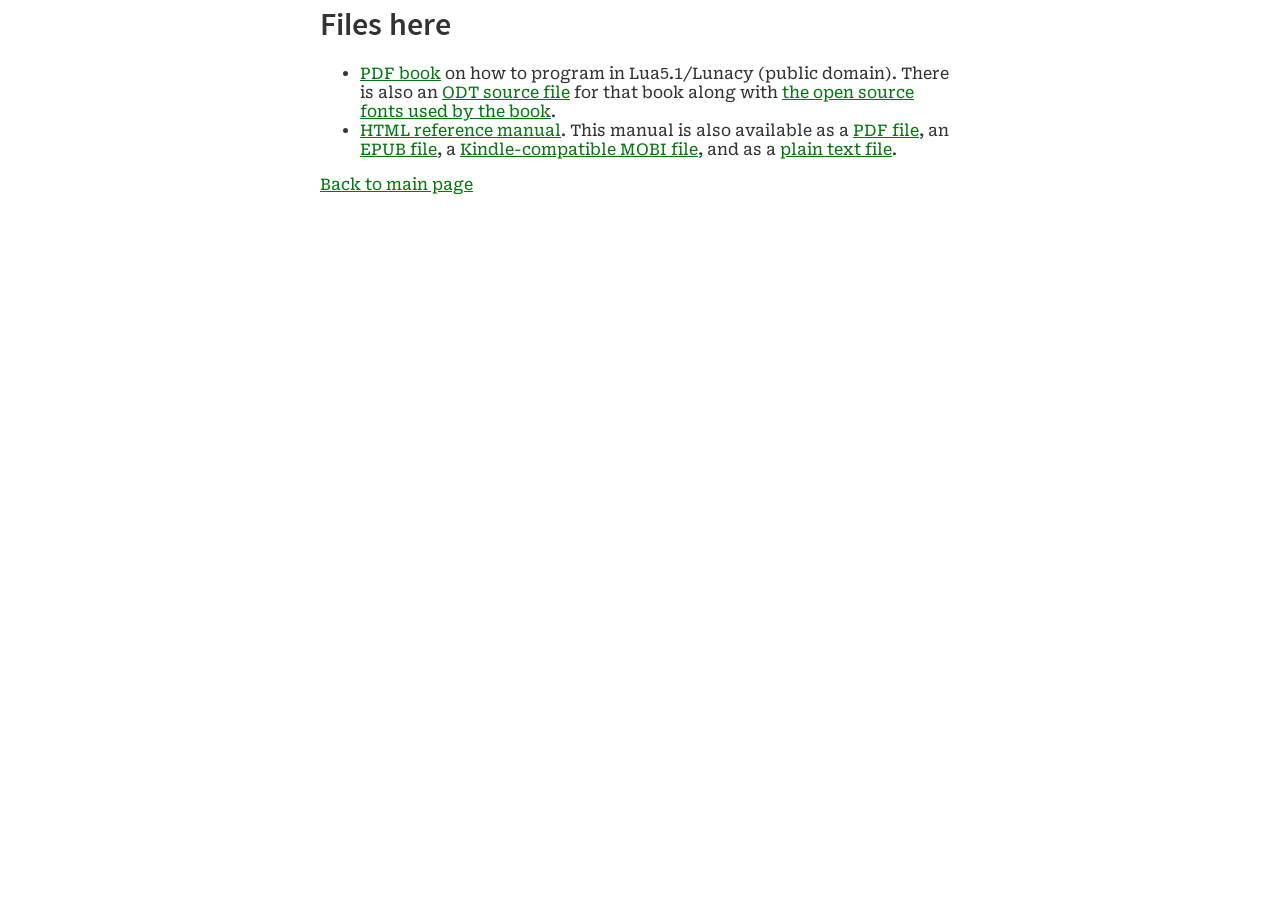
<file: doc/index.html>
<html><head><title>Sam Trenholme’s Blog</title>
<meta http-equiv="Content-Type" content="text/html; charset=utf-8">
<style>
@import url(fonts.css);
@font-face { font-family: GeorgiaF; src: local(Georgia); size-adjust: 118%; }
a { color: #067610; }
.content { display: table; max-width: 640px;
color: #333; background-color: #fff;
font-family: Kilroy8, GeorgiaF, Georgia, serif;
font-size: 16px;
margin-left: auto;
margin-right: auto; }
@media (prefers-color-scheme: dark) {
	body { background-color: #131516; color: #d8d4cf; }
	.content { background-color: #131516; color: #d8d4cf; }
	a { color: #78dc78; }
	.content a { color: #78dc78; }
}
</style>
<meta name=viewport 
content=width=device-width,initial-scale=1.0,minimum-scale=1.0 >
</head>
<body>
<div class=content>
<h1>Files here</h1>
<ul>
<li><a href="SamDiscussesLunacy.pdf">PDF book</a> on how to program
in Lua5.1/Lunacy (public domain).  There is also an
<a href="SamDiscussesLunacy.odt">ODT source file</a> for that book along
with <a href="SamDiscussesLunacy-fonts.7z">the open source
fonts used by the book</a>.
<li><a href="lunacy-manual.html">HTML reference manual</a>.  This manual
is also available as a <a href="lunacy-manual.pdf">PDF file</a>, an
<a href="lunacy-manual.epub">EPUB file</a>, a <a
href="lunacy-manual.mobi">Kindle-compatible MOBI file</a>, and as a
<a href="lunacy-manual.txt">plain text file</a>.
</ul>
<a href="../">Back to main page</a>
</div>
</body></html>
</file>
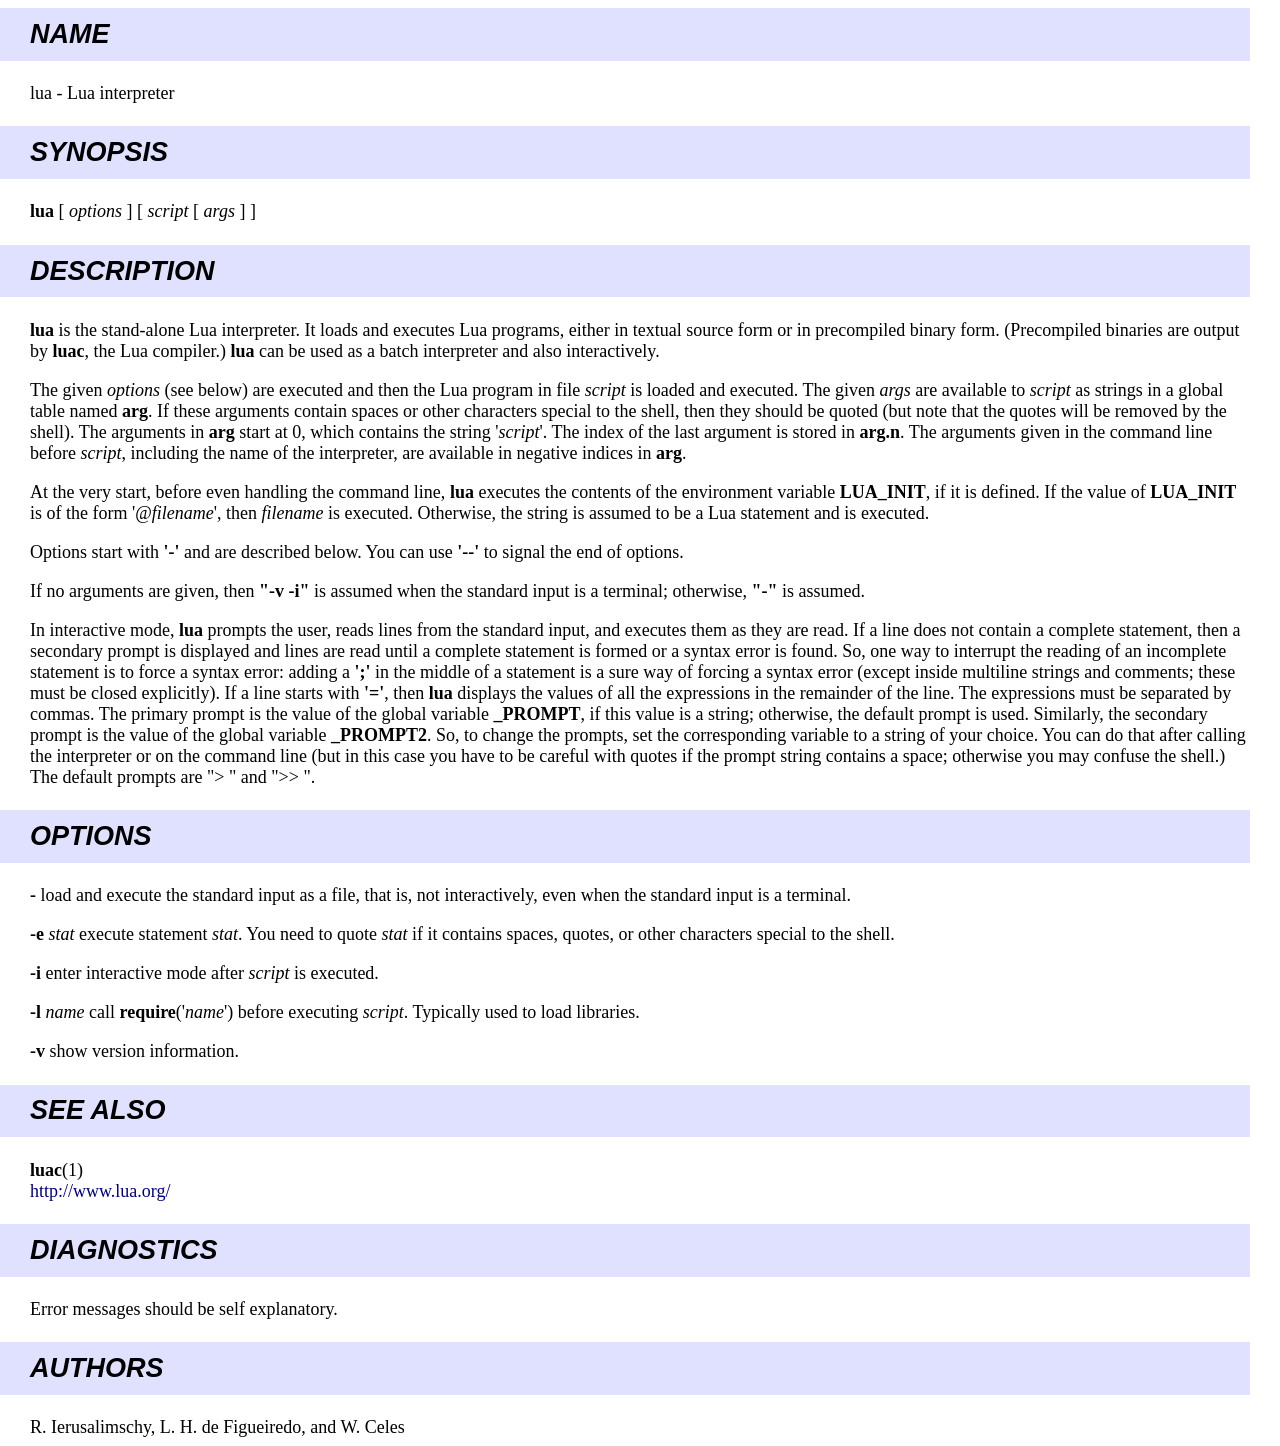
<file: doc/lua.html>
<!-- $Id: lua.man,v 1.11 2006/01/06 16:03:34 lhf Exp $ -->
<HTML>
<HEAD>
<TITLE>LUA man page</TITLE>
<LINK REL="stylesheet" TYPE="text/css" HREF="lunacy.css">
</HEAD>

<BODY BGCOLOR="#FFFFFF">

<H2>NAME</H2>
lua - Lua interpreter
<H2>SYNOPSIS</H2>
<B>lua</B>
[
<I>options</I>
]
[
<I>script</I>
[
<I>args</I>
]
]
<H2>DESCRIPTION</H2>
<B>lua</B>
is the stand-alone Lua interpreter.
It loads and executes Lua programs,
either in textual source form or
in precompiled binary form.
(Precompiled binaries are output by
<B>luac</B>,
the Lua compiler.)
<B>lua</B>
can be used as a batch interpreter and also interactively.
<P>
The given
<I>options</I>
(see below)
are executed and then
the Lua program in file
<I>script</I>
is loaded and executed.
The given
<I>args</I>
are available to
<I>script</I>
as strings in a global table named
<B>arg</B>.
If these arguments contain spaces or other characters special to the shell,
then they should be quoted
(but note that the quotes will be removed by the shell).
The arguments in
<B>arg</B>
start at 0,
which contains the string
'<I>script</I>'.
The index of the last argument is stored in
<B>arg.n</B>.
The arguments given in the command line before
<I>script</I>,
including the name of the interpreter,
are available in negative indices in
<B>arg</B>.
<P>
At the very start,
before even handling the command line,
<B>lua</B>
executes the contents of the environment variable
<B>LUA_INIT</B>,
if it is defined.
If the value of
<B>LUA_INIT</B>
is of the form
'@<I>filename</I>',
then
<I>filename</I>
is executed.
Otherwise, the string is assumed to be a Lua statement and is executed.
<P>
Options start with
<B>'-'</B>
and are described below.
You can use
<B>'--'</B>
to signal the end of options.
<P>
If no arguments are given,
then
<B>"-v -i"</B>
is assumed when the standard input is a terminal;
otherwise,
<B>"-"</B>
is assumed.
<P>
In interactive mode,
<B>lua</B>
prompts the user,
reads lines from the standard input,
and executes them as they are read.
If a line does not contain a complete statement,
then a secondary prompt is displayed and
lines are read until a complete statement is formed or
a syntax error is found.
So, one way to interrupt the reading of an incomplete statement is
to force a syntax error:
adding a
<B>';'</B>
in the middle of a statement is a sure way of forcing a syntax error
(except inside multiline strings and comments; these must be closed explicitly).
If a line starts with
<B>'='</B>,
then
<B>lua</B>
displays the values of all the expressions in the remainder of the
line. The expressions must be separated by commas.
The primary prompt is the value of the global variable
<B>_PROMPT</B>,
if this value is a string;
otherwise, the default prompt is used.
Similarly, the secondary prompt is the value of the global variable
<B>_PROMPT2</B>.
So,
to change the prompts,
set the corresponding variable to a string of your choice.
You can do that after calling the interpreter
or on the command line
(but in this case you have to be careful with quotes
if the prompt string contains a space; otherwise you may confuse the shell.)
The default prompts are "&gt; " and "&gt;&gt; ".
<H2>OPTIONS</H2>
<P>
<B>-</B>
load and execute the standard input as a file,
that is,
not interactively,
even when the standard input is a terminal.
<P>
<B>-e </B><I>stat</I>
execute statement
<I>stat</I>.
You need to quote
<I>stat </I>
if it contains spaces, quotes,
or other characters special to the shell.
<P>
<B>-i</B>
enter interactive mode after
<I>script</I>
is executed.
<P>
<B>-l </B><I>name</I>
call
<B>require</B>('<I>name</I>')
before executing
<I>script</I>.
Typically used to load libraries.
<P>
<B>-v</B>
show version information.
<H2>SEE ALSO</H2>
<B>luac</B>(1)
<BR>
<A HREF="http://www.lua.org/">http://www.lua.org/</A>
<H2>DIAGNOSTICS</H2>
Error messages should be self explanatory.
<H2>AUTHORS</H2>
R. Ierusalimschy,
L. H. de Figueiredo,
and
W. Celes
<!-- EOF -->
</BODY>
</HTML>
</file>
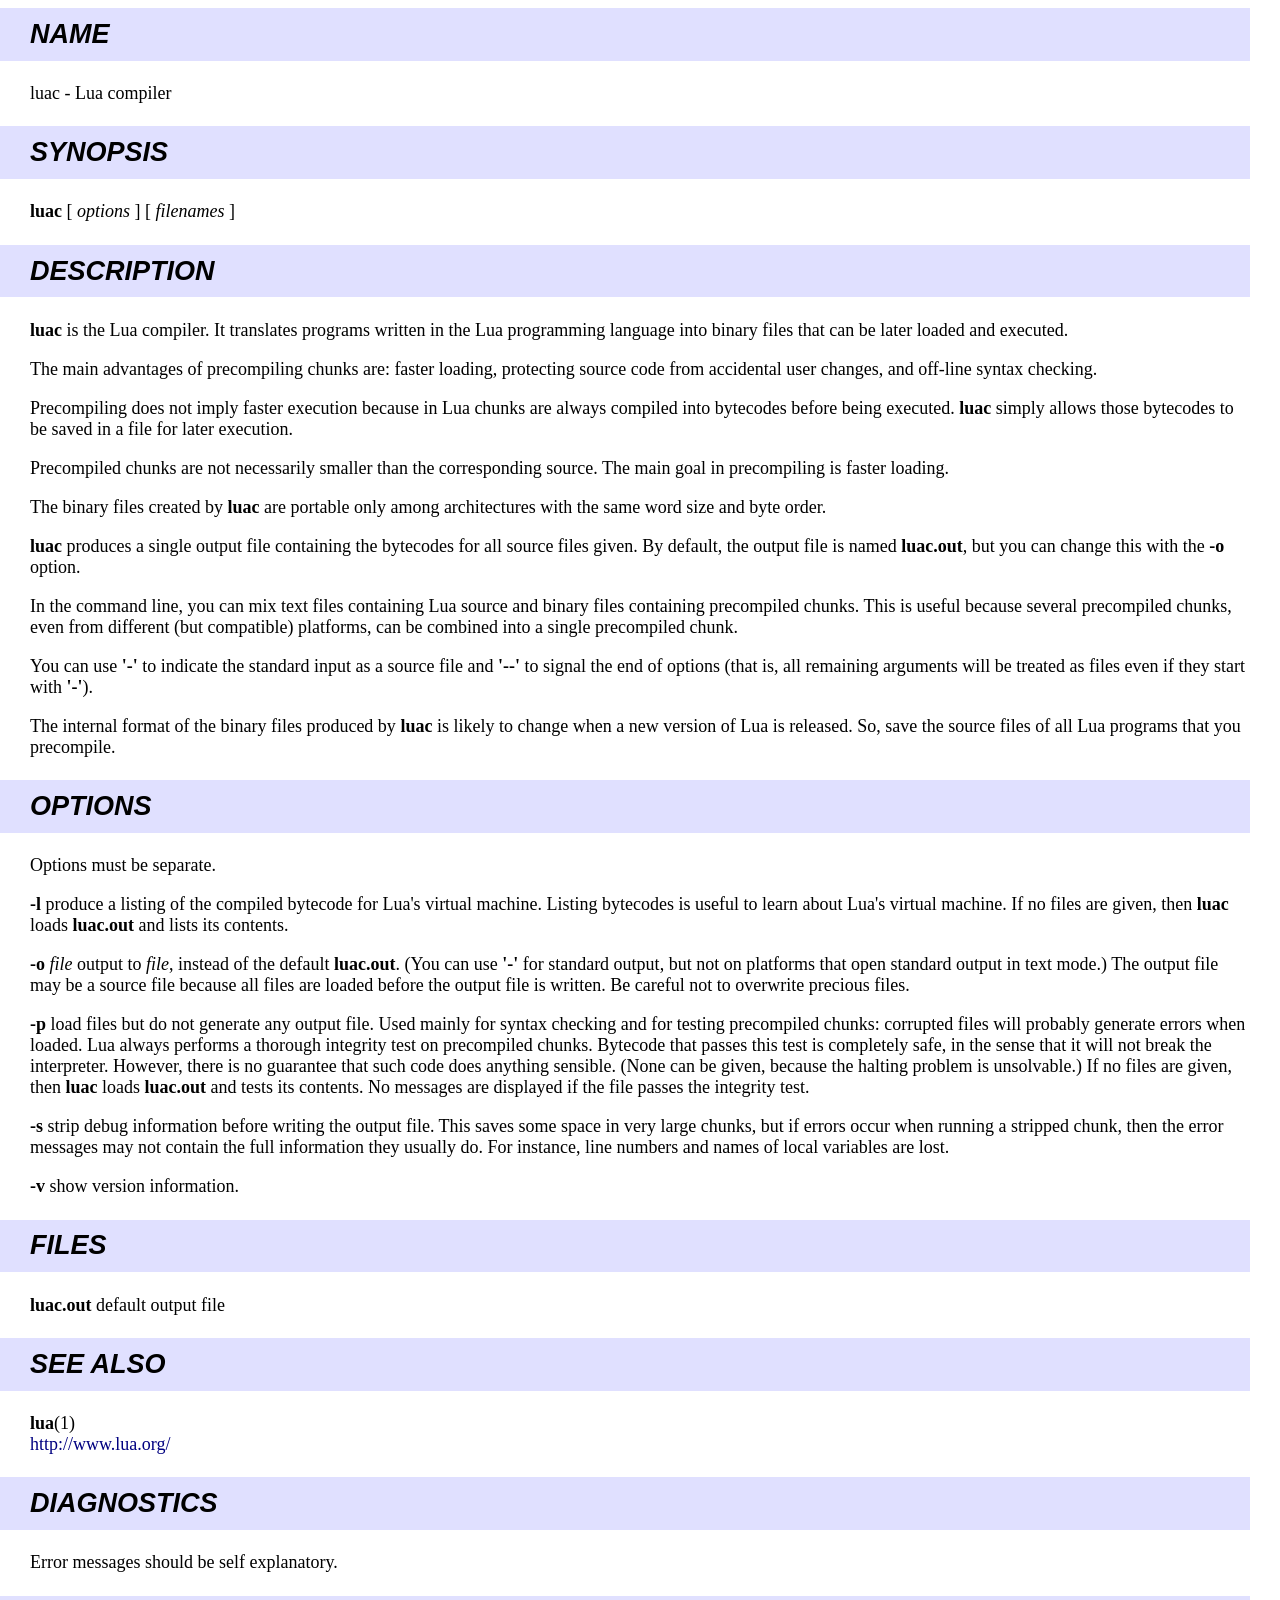
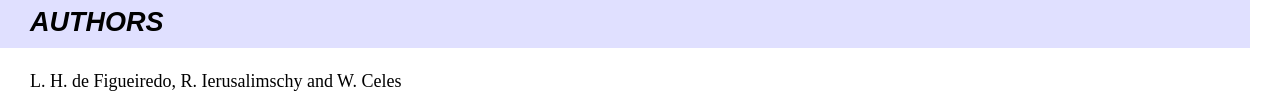
<file: doc/luac.html>
<!-- $Id: luac.man,v 1.28 2006/01/06 16:03:34 lhf Exp $ -->
<HTML>
<HEAD>
<TITLE>LUAC man page</TITLE>
<LINK REL="stylesheet" TYPE="text/css" HREF="lunacy.css">
</HEAD>

<BODY BGCOLOR="#FFFFFF">

<H2>NAME</H2>
luac - Lua compiler
<H2>SYNOPSIS</H2>
<B>luac</B>
[
<I>options</I>
] [
<I>filenames</I>
]
<H2>DESCRIPTION</H2>
<B>luac</B>
is the Lua compiler.
It translates programs written in the Lua programming language
into binary files that can be later loaded and executed.
<P>
The main advantages of precompiling chunks are:
faster loading,
protecting source code from accidental user changes,
and
off-line syntax checking.
<P>
Precompiling does not imply faster execution
because in Lua chunks are always compiled into bytecodes before being executed.
<B>luac</B>
simply allows those bytecodes to be saved in a file for later execution.
<P>
Precompiled chunks are not necessarily smaller than the corresponding source.
The main goal in precompiling is faster loading.
<P>
The binary files created by
<B>luac</B>
are portable only among architectures with the same word size and byte order.
<P>
<B>luac</B>
produces a single output file containing the bytecodes
for all source files given.
By default,
the output file is named
<B>luac.out</B>,
but you can change this with the
<B>-o</B>
option.
<P>
In the command line,
you can mix
text files containing Lua source and
binary files containing precompiled chunks.
This is useful because several precompiled chunks,
even from different (but compatible) platforms,
can be combined into a single precompiled chunk.
<P>
You can use
<B>'-'</B>
to indicate the standard input as a source file
and
<B>'--'</B>
to signal the end of options
(that is,
all remaining arguments will be treated as files even if they start with
<B>'-'</B>).
<P>
The internal format of the binary files produced by
<B>luac</B>
is likely to change when a new version of Lua is released.
So,
save the source files of all Lua programs that you precompile.
<P>
<H2>OPTIONS</H2>
Options must be separate.
<P>
<B>-l</B>
produce a listing of the compiled bytecode for Lua's virtual machine.
Listing bytecodes is useful to learn about Lua's virtual machine.
If no files are given, then
<B>luac</B>
loads
<B>luac.out</B>
and lists its contents.
<P>
<B>-o </B><I>file</I>
output to
<I>file</I>,
instead of the default
<B>luac.out</B>.
(You can use
<B>'-'</B>
for standard output,
but not on platforms that open standard output in text mode.)
The output file may be a source file because
all files are loaded before the output file is written.
Be careful not to overwrite precious files.
<P>
<B>-p</B>
load files but do not generate any output file.
Used mainly for syntax checking and for testing precompiled chunks:
corrupted files will probably generate errors when loaded.
Lua always performs a thorough integrity test on precompiled chunks.
Bytecode that passes this test is completely safe,
in the sense that it will not break the interpreter.
However,
there is no guarantee that such code does anything sensible.
(None can be given, because the halting problem is unsolvable.)
If no files are given, then
<B>luac</B>
loads
<B>luac.out</B>
and tests its contents.
No messages are displayed if the file passes the integrity test.
<P>
<B>-s</B>
strip debug information before writing the output file.
This saves some space in very large chunks,
but if errors occur when running a stripped chunk,
then the error messages may not contain the full information they usually do.
For instance,
line numbers and names of local variables are lost.
<P>
<B>-v</B>
show version information.
<H2>FILES</H2>
<P>
<B>luac.out</B>
default output file
<H2>SEE ALSO</H2>
<B>lua</B>(1)
<BR>
<A HREF="http://www.lua.org/">http://www.lua.org/</A>
<H2>DIAGNOSTICS</H2>
Error messages should be self explanatory.
<H2>AUTHORS</H2>
L. H. de Figueiredo,
R. Ierusalimschy and
W. Celes
<!-- EOF -->
</BODY>
</HTML>
</file>
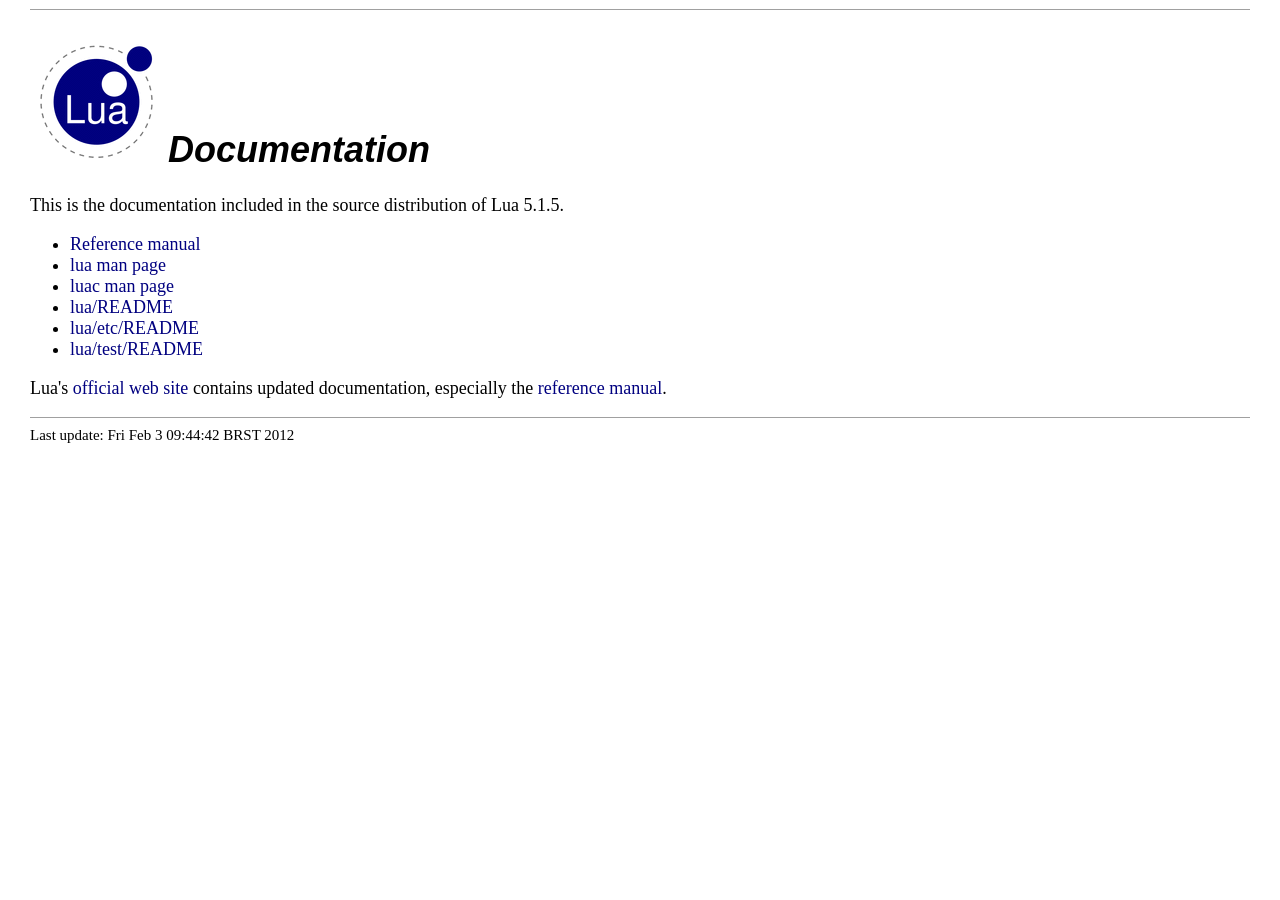
<file: doc/readme.html>
<HTML>
<HEAD>
<TITLE>Lua documentation</TITLE>
<LINK REL="stylesheet" TYPE="text/css" HREF="lunacy.css">
</HEAD>

<BODY>

<HR>
<H1>
<A HREF="http://www.lua.org/"><IMG SRC="logo.gif" ALT="Lua" BORDER=0></A>
Documentation
</H1>

This is the documentation included in the source distribution of Lua 5.1.5.

<UL>
<LI><A HREF="lunacy-manual.html">Reference manual</A>
<LI><A HREF="lua.html">lua man page</A>
<LI><A HREF="luac.html">luac man page</A>
<LI><A HREF="../README">lua/README</A>
<LI><A HREF="../etc/README">lua/etc/README</A>
<LI><A HREF="../test/README">lua/test/README</A>
</UL>

Lua's
<A HREF="http://www.lua.org/">official web site</A>
contains updated documentation,
especially the
<A HREF="http://www.lua.org/manual/5.1/">reference manual</A>.
<P>

<HR>
<SMALL>
Last update:
Fri Feb  3 09:44:42 BRST 2012
</SMALL>

</BODY>
</HTML>
</file>
<file: doc/lunacy.css>
body {
	color: #000000 ;
	background-color: #FFFFFF ;
	font-family: Caulixtla009Serif, Cambria, Georgia, serif;
	text-align: left ;
	margin-right: 30px ;
	margin-left: 30px ;
        font-size: 18px;
}

h1, h2 {
	font-family: Caulixtla009Sans, Helvetica, Arial, sans-serif ;
	font-weight: bold ;
	font-style: italic ;
}
h3, h4 {
	font-family: Caulixtla009Sans, Helvetica, Arial, Geneva, sans-serif ;
	font-weight: bold ;
	font-style: none ;
}

h2 {
	padding-top: 0.4em ;
	padding-bottom: 0.4em ;
	padding-left: 30px ;
	padding-right: 30px ;
	margin-left: -30px ;
	background-color: #E0E0FF ;
}

h3 {
	padding-left: 0.5em ;
	border-left: solid #E0E0FF 1em ;
}

table h3 {
	padding-left: 0px ;
	border-left: none ;
}

a:link {
	color: #000080 ;
	background-color: inherit ;
	text-decoration: none ;
}

a:visited {
	background-color: inherit ;
	text-decoration: none ;
}

a:link:hover, a:visited:hover {
	color: #000080 ;
	background-color: #E0E0FF ;
}

a:link:active, a:visited:active {
	color: #FF0000 ;
}

hr {
	border: 0 ;
	height: 1px ;
	color: #a0a0a0 ;
	background-color: #a0a0a0 ;
}

:target {
	background-color: #F8F8F8 ;
	padding: 8px ;
	border: solid #a0a0a0 2px ;
}

.footer {
	color: gray ;
	font-size: small ;
}

input[type=text] {
	border: solid #a0a0a0 2px ;
	border-radius: 2em ;
	-moz-border-radius: 2em ;
	background-image: url('images/search.png') ;
	background-repeat: no-repeat;
	background-position: 4px center ;
	padding-left: 20px ;
	height: 2em ;
}
</file>
